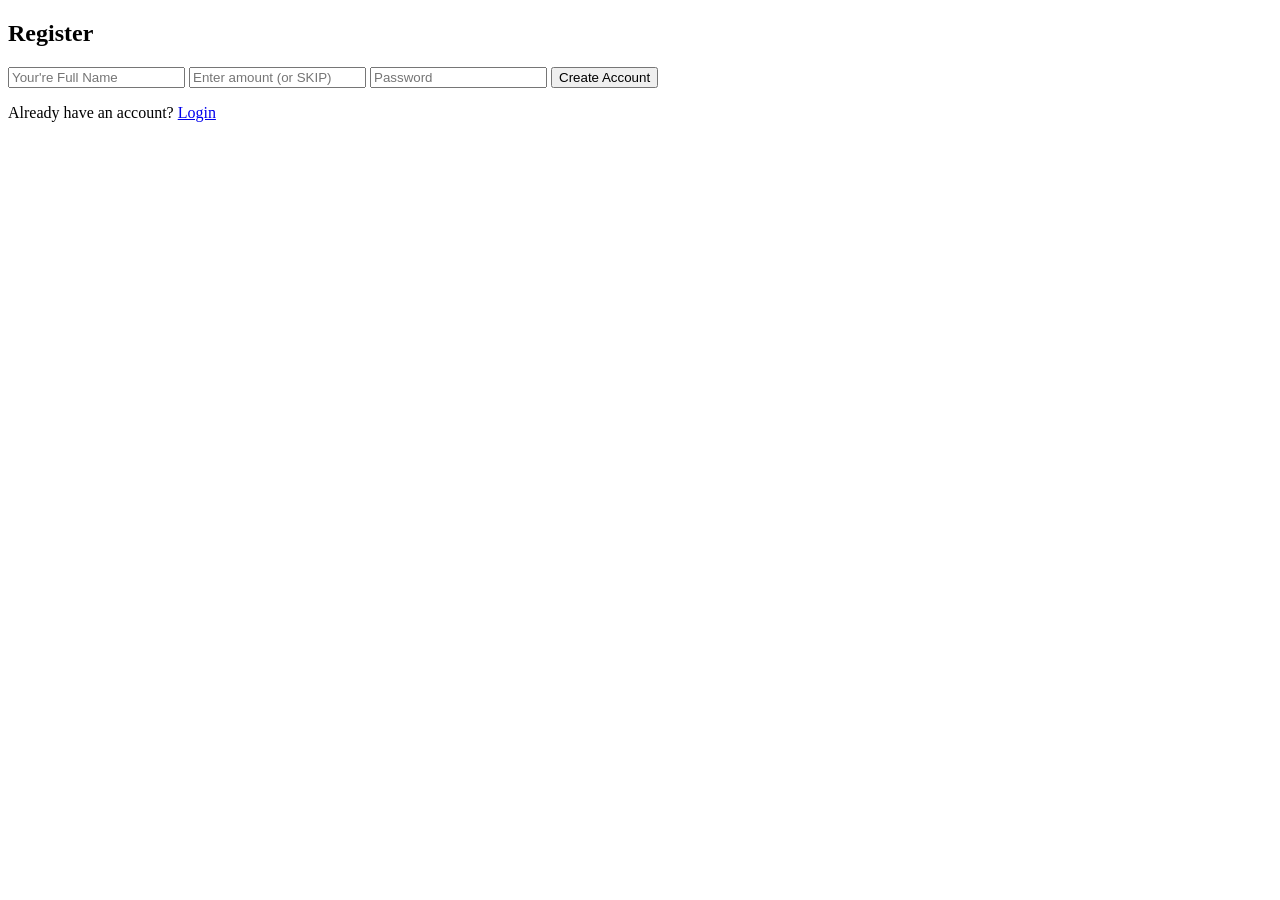
<file: app/static/register.html>
<!DOCTYPE html>
<html lang="en">
<head>
    <meta charset="UTF-8">
    <meta name="viewport" content="width=device-width, initial-scale=1.0">
    <title>Welcome to XYZ Bank</title>
    <link rel="stylesheet" href="http://localhost:8000/static/register.css">
</head>
<body>
    
    <div class="register-card">
        <h2>Register</h2>
        <input type="text" id="register-owner" placeholder="Your're Full Name">
        <input type="number" id="register-balance" placeholder="Enter amount (or SKIP)">
        <input type="password" id="register-pin" placeholder="Password">
        <button onclick="createAccount()">Create Account</button>
        <p>Already have an account? <a href="/login" class="no-underline">Login</a></p>
        <p id="register-result"></p>
    </div>

    <script src="http://localhost:8000/static/register.js"></script>
</body>
</html>
</file>
